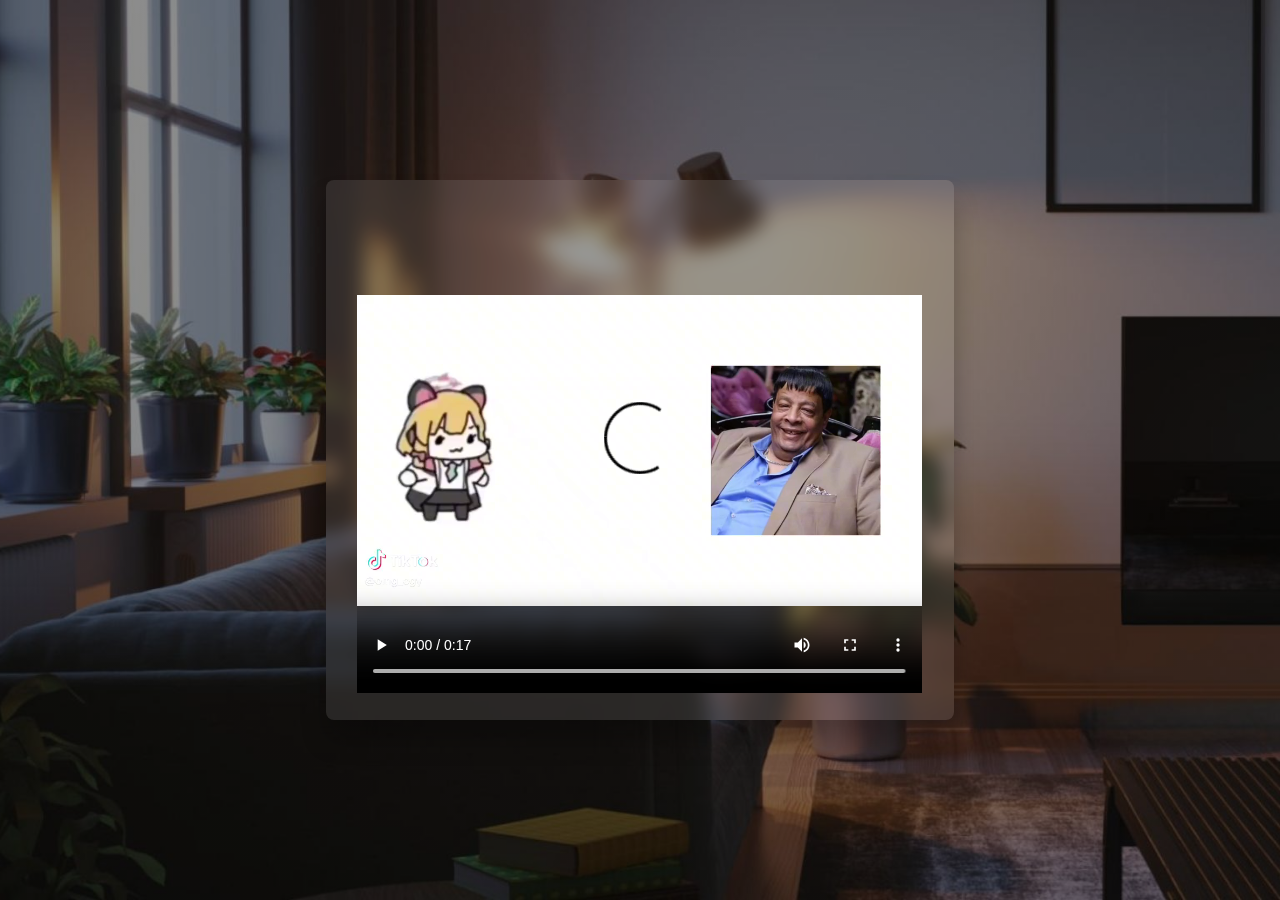
<file: pages/home.html>
<!DOCTYPE html>
<html lang="en">
  <head>
    <meta charset="UTF-8" />
    <meta name="viewport" content="width=device-width, initial-scale=1.0" />
    <title>Apple Vision sign up</title>
    <!-- link icon  -->
    <link rel="icon" href="./../assets/icons/apple.png" />
    <!-- bootstrap link  -->
    <link rel="stylesheet" href="./../css/bootstrap.min.css" />
    <!-- font awesome icon  -->
    <link rel="stylesheet" href="./../css/all.min.css" />
    <!-- google fonts  -->
    <link rel="preconnect" href="https://fonts.googleapis.com" />
    <link rel="preconnect" href="https://fonts.gstatic.com" crossorigin />
    <link
      href="https://fonts.googleapis.com/css2?family=Playwrite+AU+SA:wght@100..400&family=Playwrite+IT+Moderna:wght@100..400&display=swap"
      rel="stylesheet"
    />
    <!-- custom css  -->
    <link rel="stylesheet" href="./../css/home.css" />
  </head>
  <body>
    <header
      class="container-fluid vh-100 d-flex justify-content-center align-items-center position-relative"
    >
      <h2 class="h2 position-absolute text-white" id="text"></h2>
      <div
        class="inner w-50 rounded-3 d-flex justify-content-center align-items-center"
      >
        <video
          id="vid"
          src="./../assets/videos/OMG.mp4"
          autoplay
          controls
          type="video/mp4"
        ></video>
      </div>
    </header>

    <script src="./../JS/home.js"></script>
  </body>
</html>
</file>
<file: css/home.css>
:root {
  --inner-bg: linear-gradient(
      rgba(255, 255, 255, 0.07),
      rgba(255, 255, 255, 0.07)
    ),
    linear-gradient(rgba(0, 0, 0, 0.28), rgba(0, 0, 0, 0.28)),
    linear-gradient(rgba(40, 50, 65, 0.54), rgba(40, 50, 65, 0.54));
}

header {
  background: linear-gradient(rgba(0, 0, 0, 0.45) 0 100%),
    url("./../assets/images/bg.jpeg");
  background-repeat: no-repeat;
  background-size: cover;
  background-position: center;
}

header .inner {
  height: 60%;
  background-color: rgba(255, 255, 255, 0.1);
  backdrop-filter: blur(10px);
  box-shadow: 0 20px 25px rgba(0, 0, 0, 0.25);
}

header h2 {
  left: 5%;
  top: 5%;
  font-family: "Playwrite AU SA", cursive;
}
header video {
  width: 90%;
  height: 90%;
}
</file>
